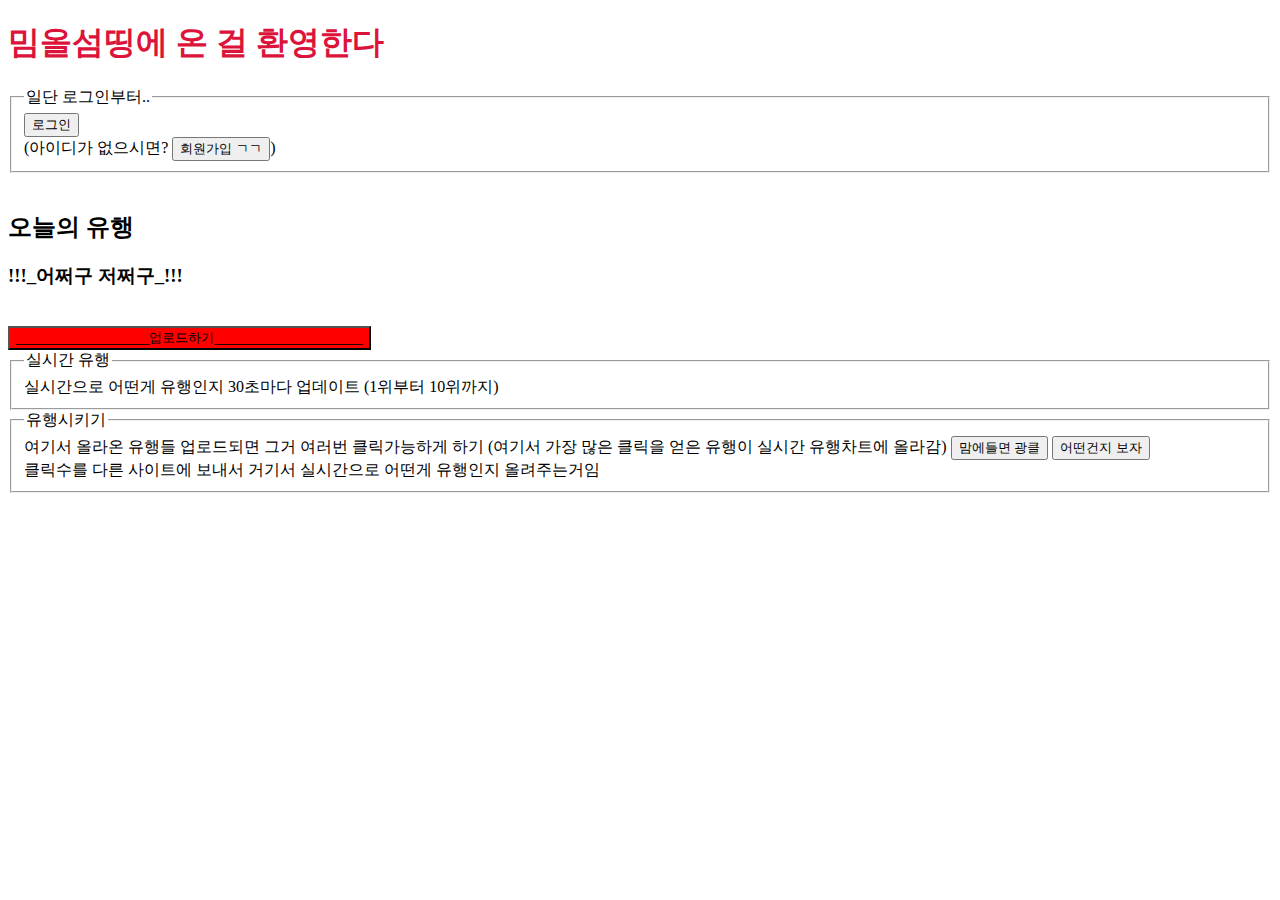
<file: index.html>
<!DOCTYPE html>
<html lang="kor">
    <head>
        <meta charset="UTF-8">
        <meta http-equiv="X-UA-Compatible" content="IE=edge">
        <meta name="viewport" content="width=device-width, initial-scale=1.0">
        <title>meme or something</title>
        <link rel="stylesheet" href="style.css">
    </head>
    <body>
        <p><h1 class="title1"> 밈올섬띵에 온 걸 환영한다</h1></p>
        <form>
            <fieldset>
                <legend>일단 로그인부터..</legend>
                <a href="loginpage.html" target="_blank">
                    <button type="button">로그인</button>
                </a>
                <br> (아이디가 없으시면? <a href="hoewongaip.html" target="_blank"><button type="button" class="signup">회원가입 ㄱㄱ</button></a>)
            </fieldset>
        </form>
        <br>

        <p><h2>오늘의 유행</h2></p>
        <h3 class="lol">어쩌구 저쩌구</h3>
        <br>
        <a href="upload.html">
            <button type="button" class="upload">__________________업로드하기____________________</button>
        </a>
        <br>
        <form>
            <fieldset>
                <legend>실시간 유행</legend>
                실시간으로 어떤게 유행인지 30초마다 업데이트
                (1위부터 10위까지)
            </fieldset>

            <fieldset>
                <legend>유행시키기</legend>
                여기서 올라온 유행들 업로드되면 그거 여러번 클릭가능하게 하기
                (여기서 가장 많은 클릭을 얻은 유행이 실시간 유행차트에 올라감)
                <button type="submit" class="clicking">맘에들면 광클</button> <button type="submit">어떤건지 보자</button><br>
                클릭수를 다른 사이트에 보내서 거기서 실시간으로 어떤게 유행인지 올려주는거임
            </fieldset>
        </form>
    </body>
</html>
</file>
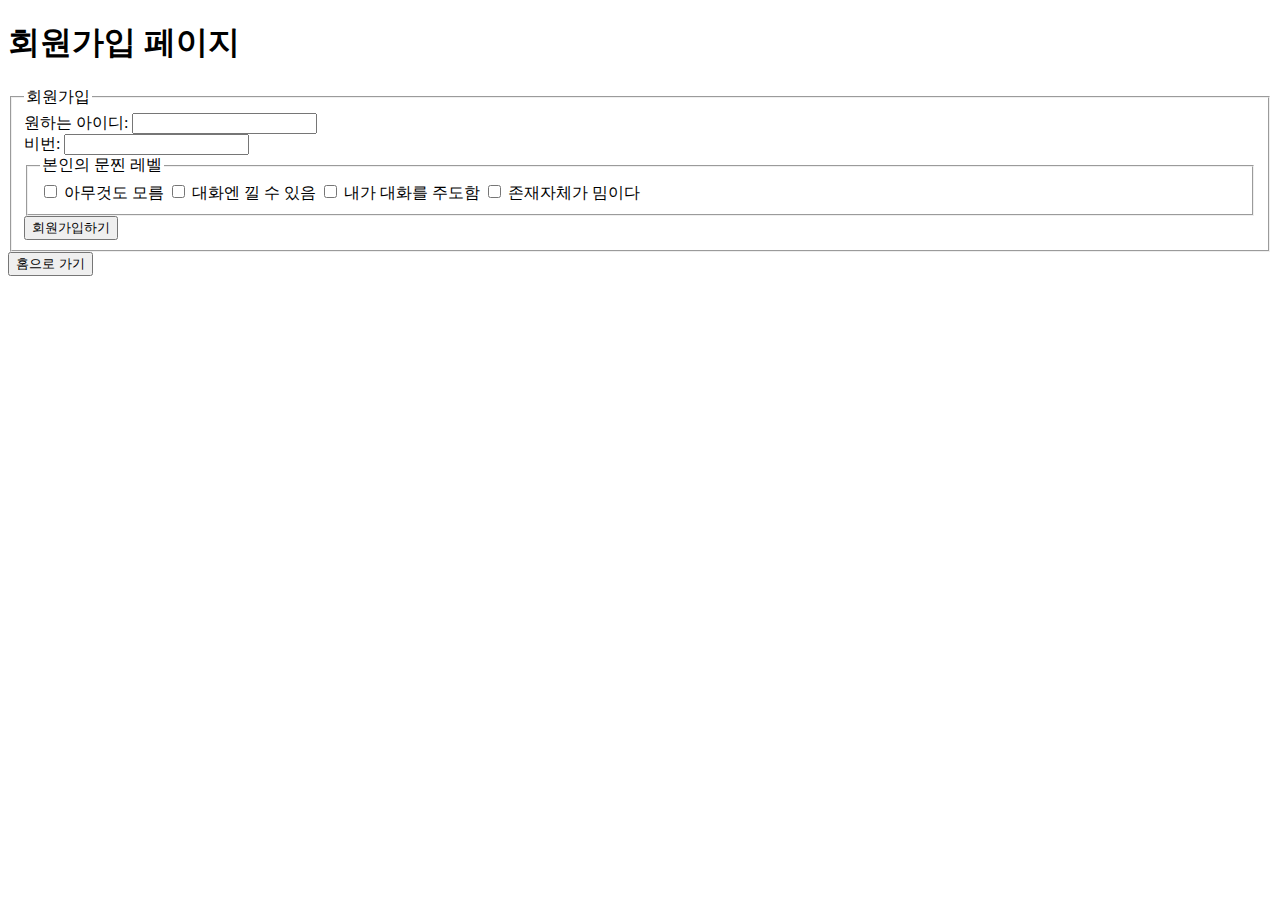
<file: hoewongaip.html>
<!DOCTYPE html>
<html lang="kor">
    <head>
        <meta charset="UTF-8">
        <meta http-equiv="X-UA-Compatible" content="IE=edge">
        <title>raw fish 1 가 mouth</title>
        <link rel="stylesheet" href="style.css">
    </head>
    <body>
        <p><h1 class="title1_1">회원가입 페이지</h1></p>
        <form action="loginpage.html" method="get">
            <fieldset>
                <legend>회원가입</legend>
                원하는 아이디: <input type="text" id="userid"><br>
                비번: <input type="password" id="password"><br>
                <fieldset>
                    <legend>본인의 문찐 레벨</legend>
                    <input type="checkbox" id="level" name="level">
                    <label for="level">아무것도 모름</label>
                    <input type="checkbox" id="level" name="level">
                    <label for="level">대화엔 낄 수 있음</label>
                    <input type="checkbox" id="level" name="level">
                    <label for="level">내가 대화를 주도함</label>
                    <input type="checkbox" id="level" name="level">
                    <label for="level">존재자체가 밈이다</label>
                </fieldset>
                <button type="submit" class="signup_1">회원가입하기</button>
            </fieldset>
        </form>
        <a href="index.html" target="_blank">
            <button type="button">홈으로 가기</button>
        </a>
    </body>
</html>
</file>
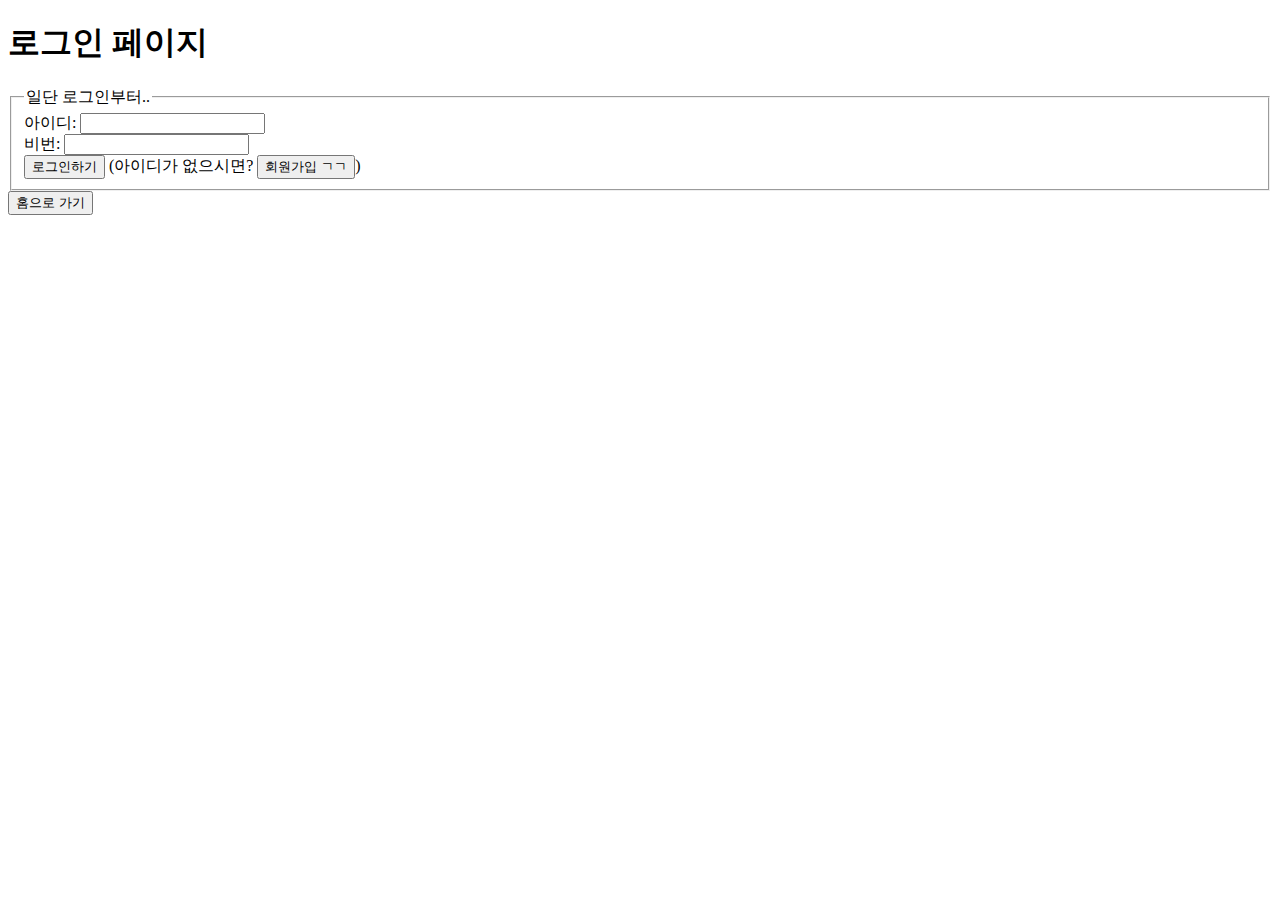
<file: loginpage.html>
<!DOCTYPE html>
<html lang="kor">
    <head>
        <meta charset="UTF-8">
        <meta http-equiv="X-UA-Compatible" content="IE=edge">
        <meta name="viewport" content="width=device-width, initial-scale=1.0">
        <title>login page</title>
        <link rel="stylesheet" href="style.css">
    </head>
    <body>
        <p><h1 class="title1_1"> 로그인 페이지</h1></p>
        <form action="index.html" method="get">
            <fieldset>
                <legend>일단 로그인부터..</legend>
                아이디: <input type="text" id="userid"><br>
                비번: <input type="password" id="password"><br>
                <button type="submit" class="login_1">로그인하기</button>
                (아이디가 없으시면? <a href="hoewongaip.html" target="_blank">
                <button type="button" class="signup">회원가입 ㄱㄱ</button></a>)
            </fieldset>
        </form>
        <a href="index.html" target="_blank">
            <button type="button">홈으로 가기</button>
        </a>
    </body>
</html>
</file>
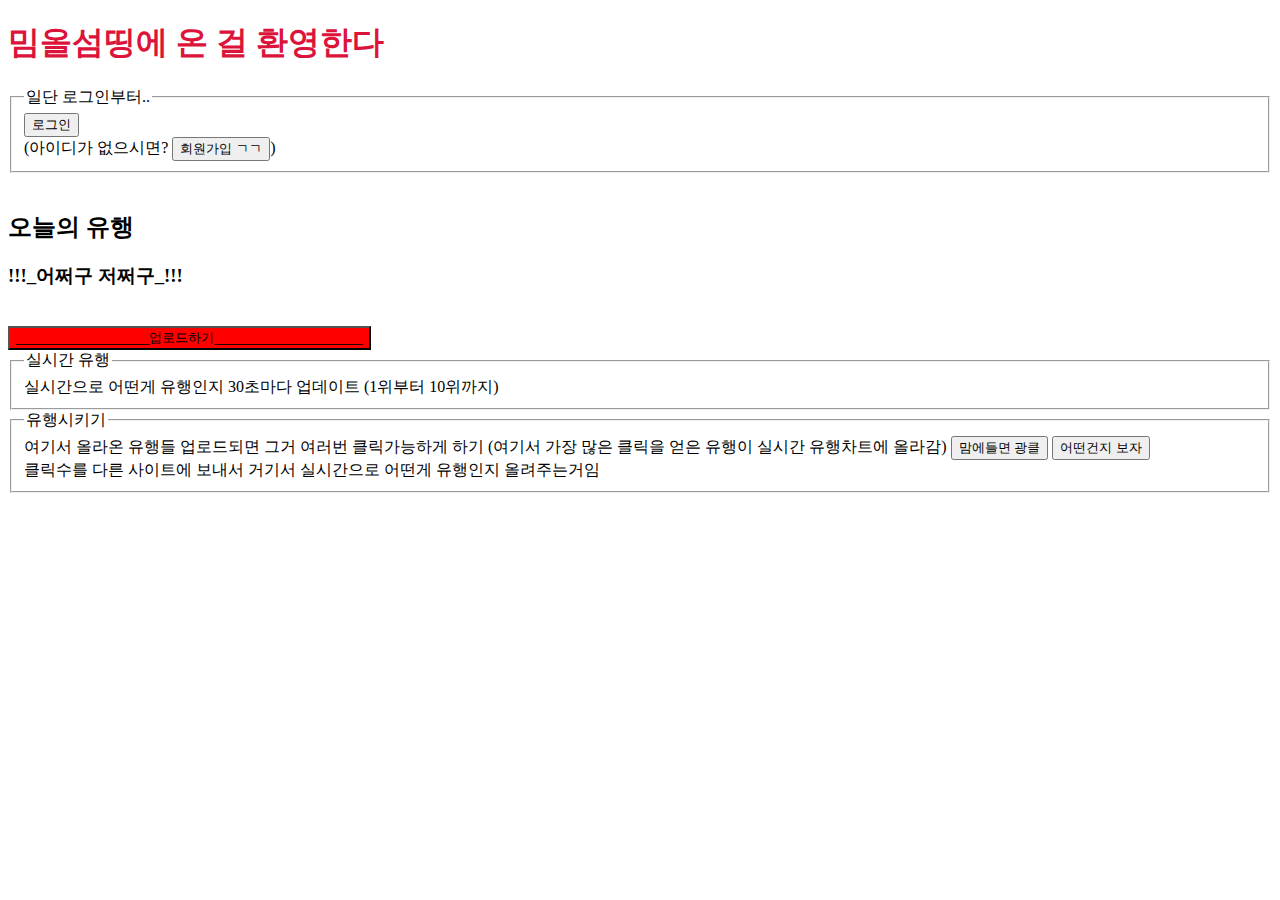
<file: main.html>
<!DOCTYPE html>
<html lang="kor">
    <head>
        <meta charset="UTF-8">
        <meta http-equiv="X-UA-Compatible" content="IE=edge">
        <meta name="viewport" content="width=device-width, initial-scale=1.0">
        <title>meme or something</title>
        <link rel="stylesheet" href="style.css">
    </head>
    <body>
        <p><h1 class="title1"> 밈올섬띵에 온 걸 환영한다</h1></p>
        <form>
            <fieldset>
                <legend>일단 로그인부터..</legend>
                <a href="http://127.0.0.1:5500/loginpage.html" target="_blank">
                    <button type="button">로그인</button>
                </a>
                <br> (아이디가 없으시면? <a href="http://127.0.0.1:5500/hoewongaip.html" target="_blank"><button type="button" class="signup">회원가입 ㄱㄱ</button></a>)
            </fieldset>
        </form>
        <br>

        <p><h2>오늘의 유행</h2></p>
        <h3 class="lol">어쩌구 저쩌구</h3>
        <br>
        <a href="http://127.0.0.1:5500/upload.html">
            <button type="button" class="upload">__________________업로드하기____________________</button>
        </a>
        <br>
        <form>
            <fieldset>
                <legend>실시간 유행</legend>
                실시간으로 어떤게 유행인지 30초마다 업데이트
                (1위부터 10위까지)
            </fieldset>

            <fieldset>
                <legend>유행시키기</legend>
                여기서 올라온 유행들 업로드되면 그거 여러번 클릭가능하게 하기
                (여기서 가장 많은 클릭을 얻은 유행이 실시간 유행차트에 올라감)
                <button type="submit" class="clicking">맘에들면 광클</button> <button type="submit">어떤건지 보자</button><br>
                클릭수를 다른 사이트에 보내서 거기서 실시간으로 어떤게 유행인지 올려주는거임
            </fieldset>
        </form>
    </body>
</html>
</file>
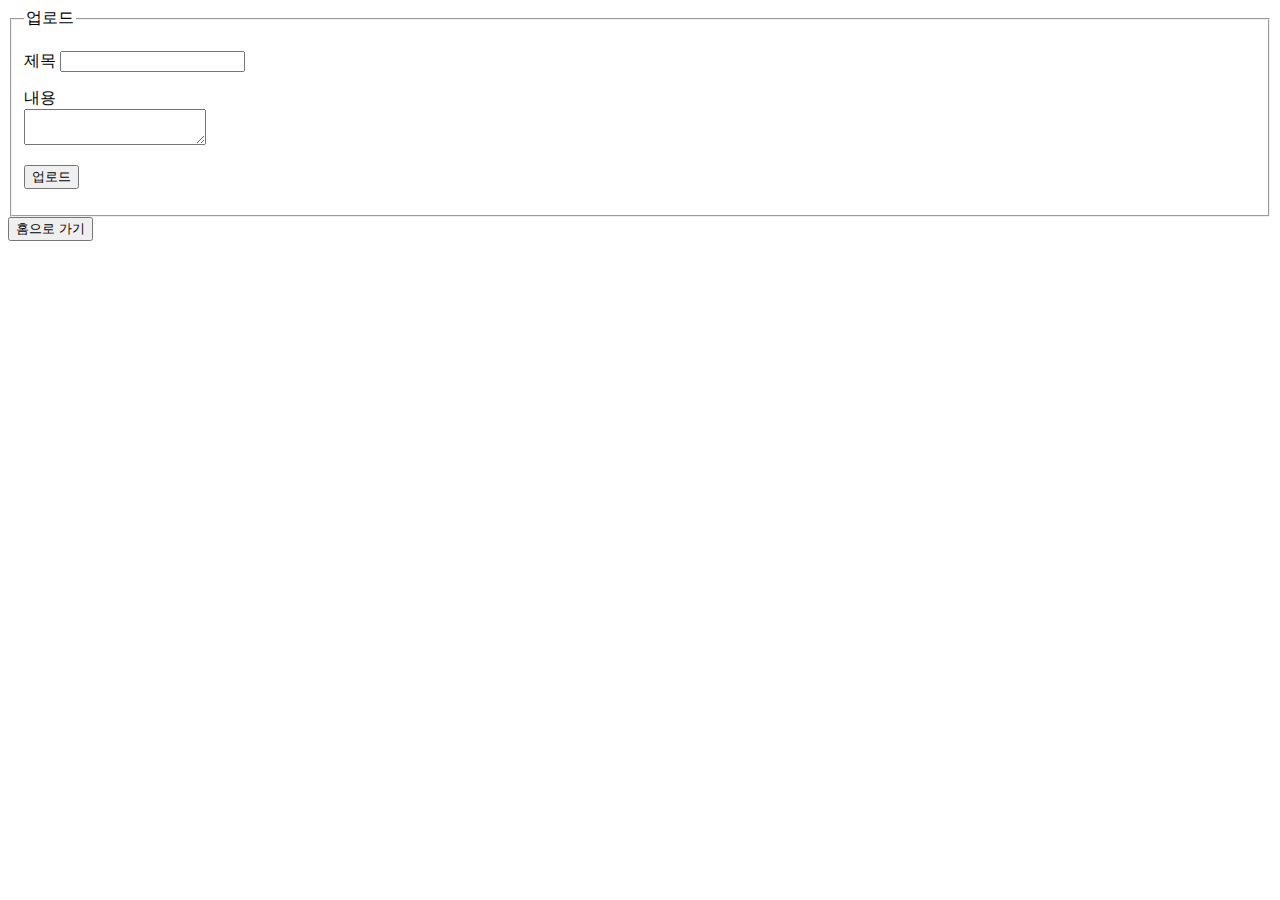
<file: upload.html>
<!DOCTYPE html>
<html lang="kor">
    <head>
        <meta charset="UTF-8">
        <meta http-equiv="X-UA-Compatible" content="IE=edge">
        <meta name="viewport" content="width=device-width, initial-scale=1.0">
        <title>업로드</title>
        <link rel="stylesheet" href="style.css">
    </head>
    <body>
        <form action="index.html" method="get">
            <fieldset>
                <legend>업로드</legend>
                <p><label for="uploadtitle">제목
                    <input type="text" id="uploadtitle">
                </label></p>
                내용<br>
                <label for="something">
                    <textarea id="something" name="something"></textarea>
                </label>
                <p>
                <button type="submit" class="uploadbutton">업로드</button></p>
            </fieldset>
        </form>
        <a href="index.html" target="_blank">
            <button type="button">홈으로 가기</button>
        </a>
    </body>
        
</html>
</file>
<file: style.css>
.title1{
    color: crimson;
}

.lol::before{
    content: '!!!_';
}

.lol::after{
    content: '_!!!';
}


button:active{
    color:purple;
}

button:hover{
    background-color:darkseagreen;
}

.upload:enabled{
    background-color: red;
    
}
.upload:active{
    background-color: darkblue;
}
</file>
